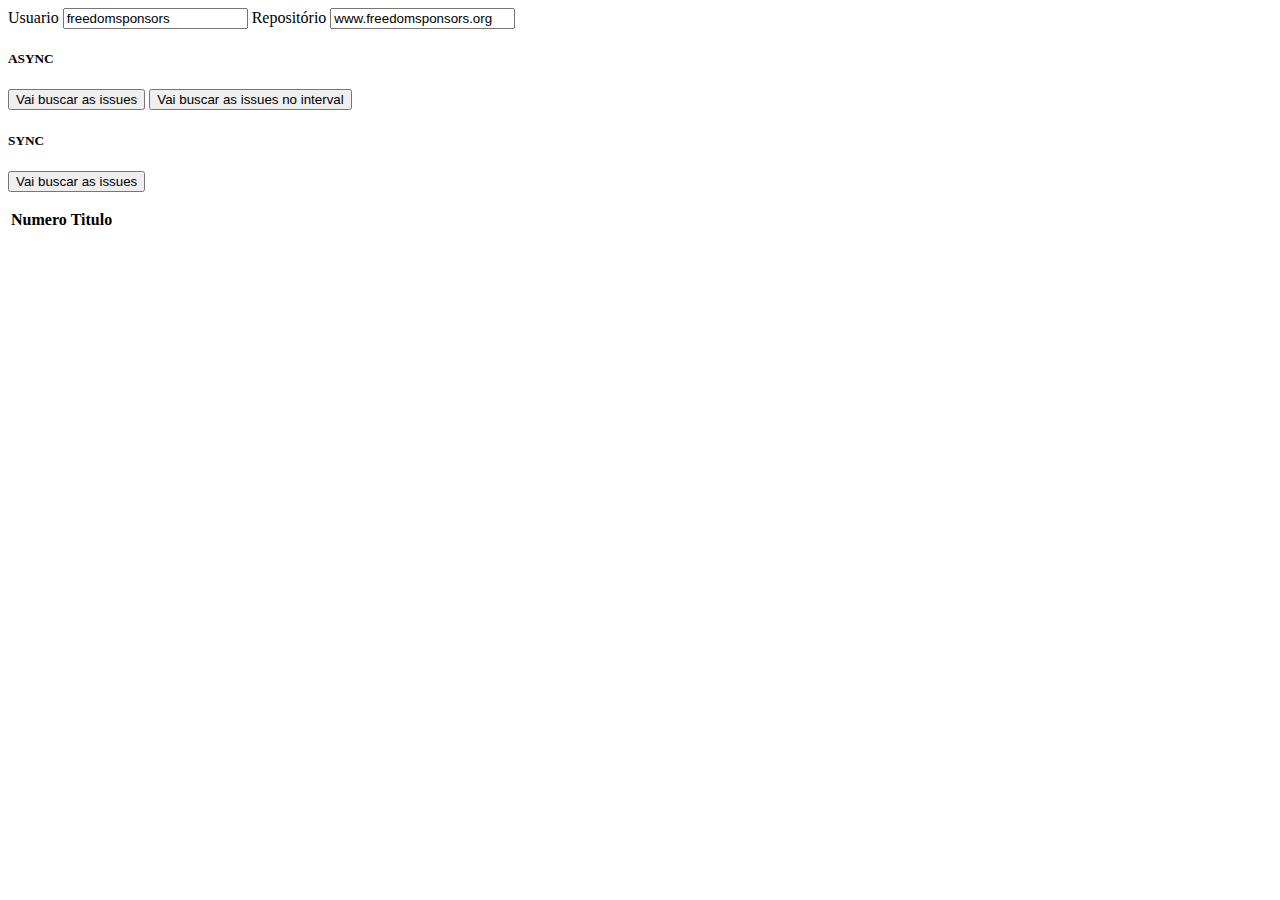
<file: jquery/index.html>
<!DOCTYPE html>
<html lang="en">
<head>
    <meta charset="UTF-8">
    <meta name="viewport" content="width=device-width, initial-scale=1.0">
    <meta http-equiv="X-UA-Compatible" content="ie=edge">
    <title>Document</title>
    <script src="js/jquery-3.3.1.min.js"></script>
    <script src="js/issues.js"></script>
</head>
<body>
    Usuario <input type="text" id="user" value="freedomsponsors">
    Repositório <input type="text" id="reponame" value="www.freedomsponsors.org">
    <p>
        <h5>ASYNC</h5>
        <button onclick="buscarIssuesAsync()">Vai buscar as issues</button>
        <button onclick="buscarIssuesAsyncInterval()">Vai buscar as issues no interval</button>
    </p>
    
    <p>
        <h5>SYNC</h5>
        <button onclick="buscarIssuesSync()">Vai buscar as issues</button>
    </p>

    <table id="issuestable">
        <tr><th>Numero</th><th>Titulo</th>
    </table>
</body>
</html>
</file>
